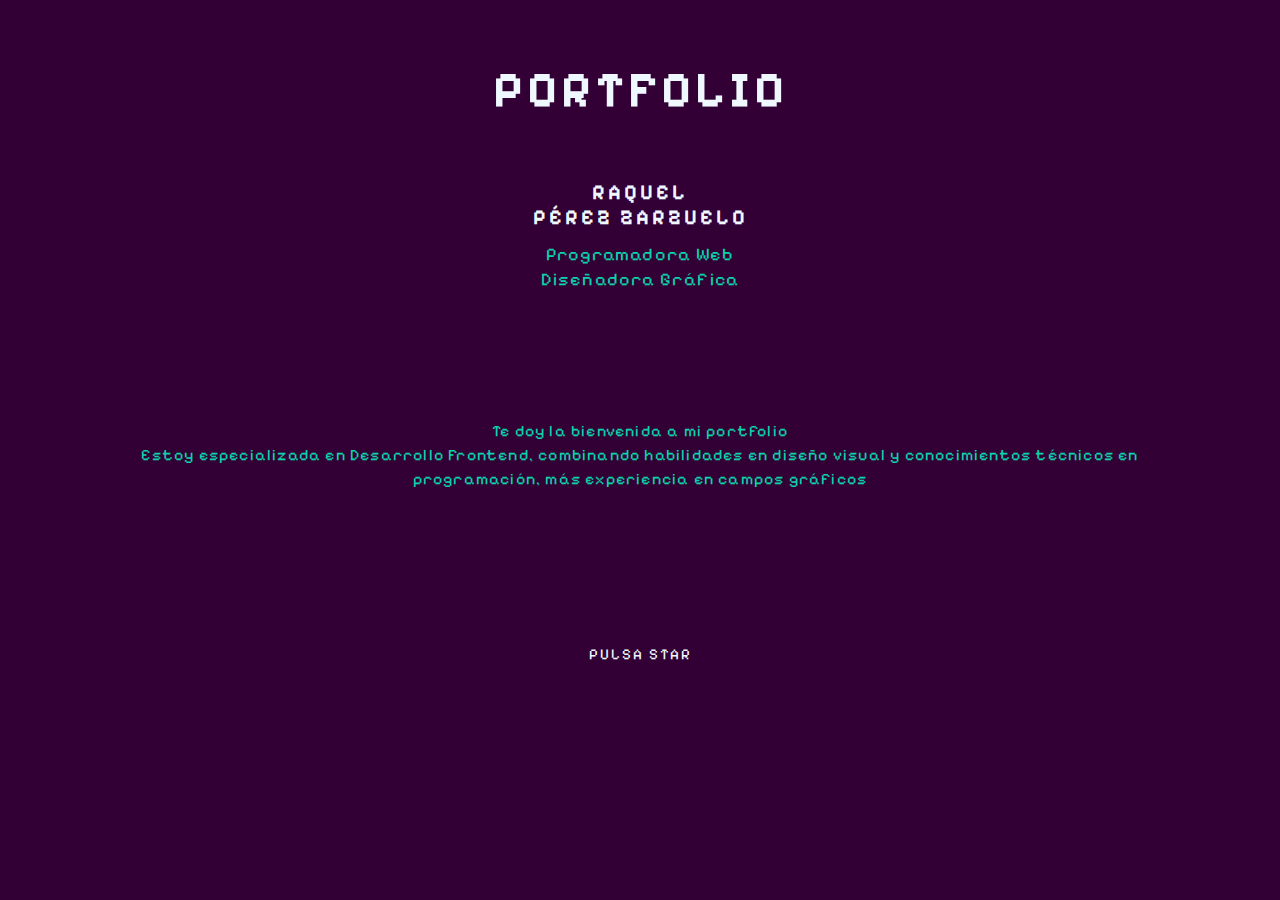
<file: index.html>
<!DOCTYPE html>
<html lang="es">
<head>
    <meta charset="UTF-8">
    <meta name="viewport" content="width=device-width, initial-scale=1.0">
    <link rel="preconnect" href="https://fonts.googleapis.com">
    <link rel="preconnect" href="https://fonts.gstatic.com" crossorigin>
    <link href="https://fonts.googleapis.com/css2?family=Pixelify+Sans:wght@400..700&display=swap" rel="stylesheet">
    <link rel="stylesheet" href="src/css/style.css">
    <title>PORT_RPZ</title>
</head>
<body>
    <header>
        <h1>PORTFOLIO</h1>
    </header>
    <nav>
        <div class="name">
            <h3>RAQUEL</h3>
            <h3>PÉREZ ZARZUELO</h3>
        </div>
        <div class="ofi">
            <p> Programadora Web</p>
            <p> Diseñadora Gráfica</p>
        </div>
    </nav>
    <main class="text">
        <p>Te doy la bienvenida a mi portfolio</p>
        <p class="">Estoy especializada en Desarrollo Frontend, combinando habilidades en diseño visual y conocimientos técnicos en programación, más experiencia en campos gráficos</p>
    </main>
    <aside>
        <button class="pulse"><a href="home.html"><p>PULSA STAR</p></a></button>
    </aside>
    <script src="src/js/script.js"></script>
</body>
</html>
</file>
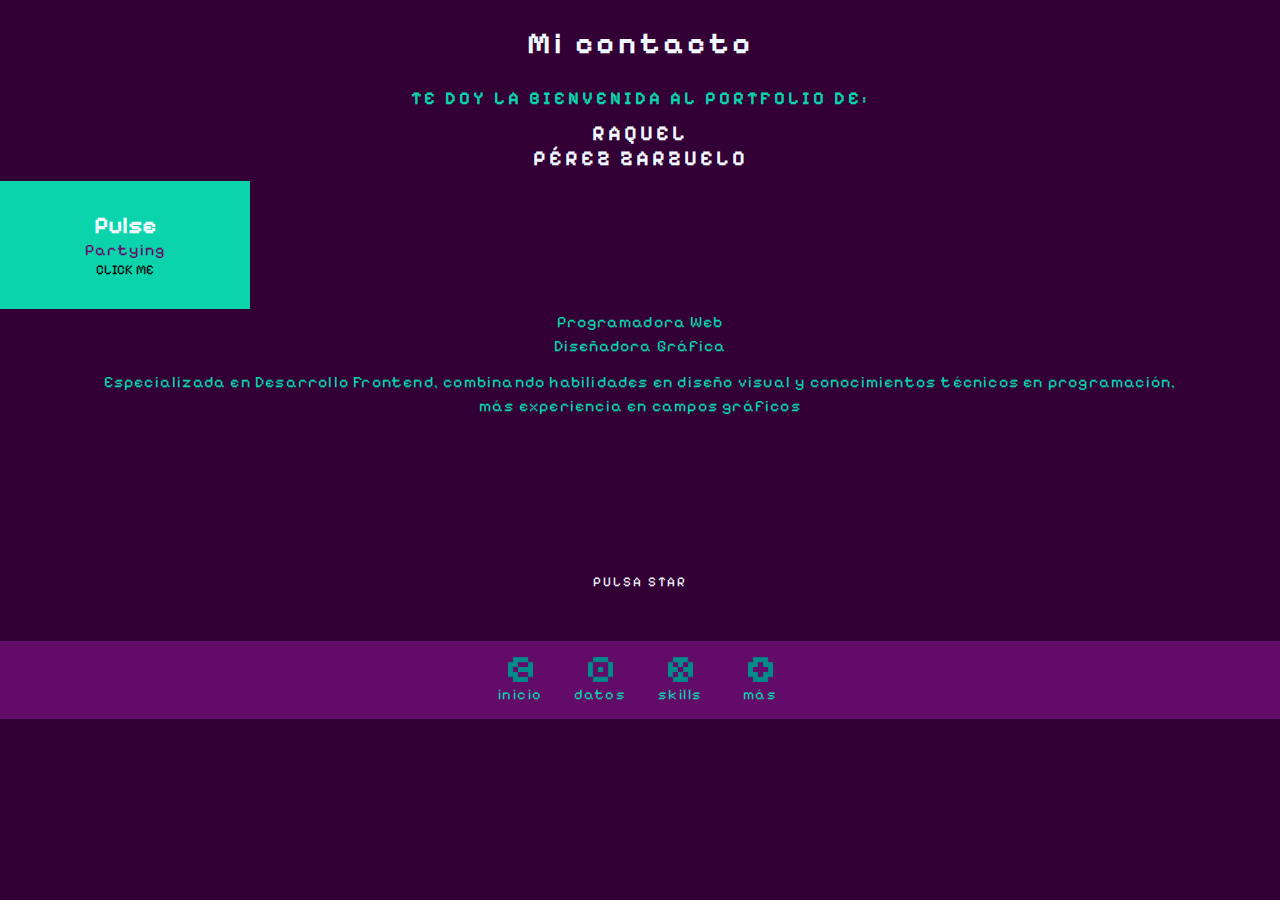
<file: datos.html>
<!DOCTYPE html>
<html lang="es">
<head>
    <meta charset="UTF-8">
    <meta name="viewport" content="width=device-width, initial-scale=1.0">
    <link rel="preconnect" href="https://fonts.googleapis.com">
    <link rel="preconnect" href="https://fonts.gstatic.com" crossorigin>
    <link href="https://fonts.googleapis.com/css2?family=Pixelify+Sans:wght@400..700&display=swap" rel="stylesheet">
    <link rel="stylesheet" href="style.css">
    <title>datos_RPZ</title>
</head>
<body>
    <header>
        <h2>Mi contacto</h2>
    </header>
    <nav>
        <h4>TE DOY LA BIENVENIDA AL PORTFOLIO DE:</h4>
        <div class="name">
            <h3>RAQUEL</h3>
            <h3>PÉREZ ZARZUELO</h3>
        </div>
    </nav>

  <article>
    <section>
      <div>
        <h2>Pulse</h2>
        <p>Partying</p>
      </div>
      <div>
        <button anim="pulse">CLICK ME</button>
      </div>
    </section>
  </article>


    <main class="text">
        <div class="ofi">
            <p class=""> Programadora Web</p>
            <p class=""> Diseñadora Gráfica</p>
        </div>
        <p class=""> Especializada en Desarrollo Frontend, combinando habilidades en diseño visual y conocimientos técnicos en programación, más experiencia en campos gráficos</p>
    </main>
    <aside>
        <button><a href="home.html"><p>PULSA STAR</p></a></button>
    </aside>
    <footer>
        <div class="btn_mini"><button><a href="index.html">
            <img src="imagen/boton_atras.png" alt="imagen boton">
            <p>inicio</p>
        </a></button></div>
        <div class="btn_mini"><button><a href="datos.html">
            <img src="imagen/boton_yo.png" alt="imagen boton">
            <p>datos</p>
        </a></button></div>
        <div class="btn_mini"><button><a href="skills.html">
            <img src="imagen/boton_skills.png" alt="imagen boton">
            <p>skills</p>
        </a></button></div>
        <div class="btn_mini"><button><a href="more.html">
            <img src="imagen/boton_mas.png" alt="imagen boton">
            <p>más</p>
        </a></button></div>
    </footer>
    
    
</body>
</html>
</file>
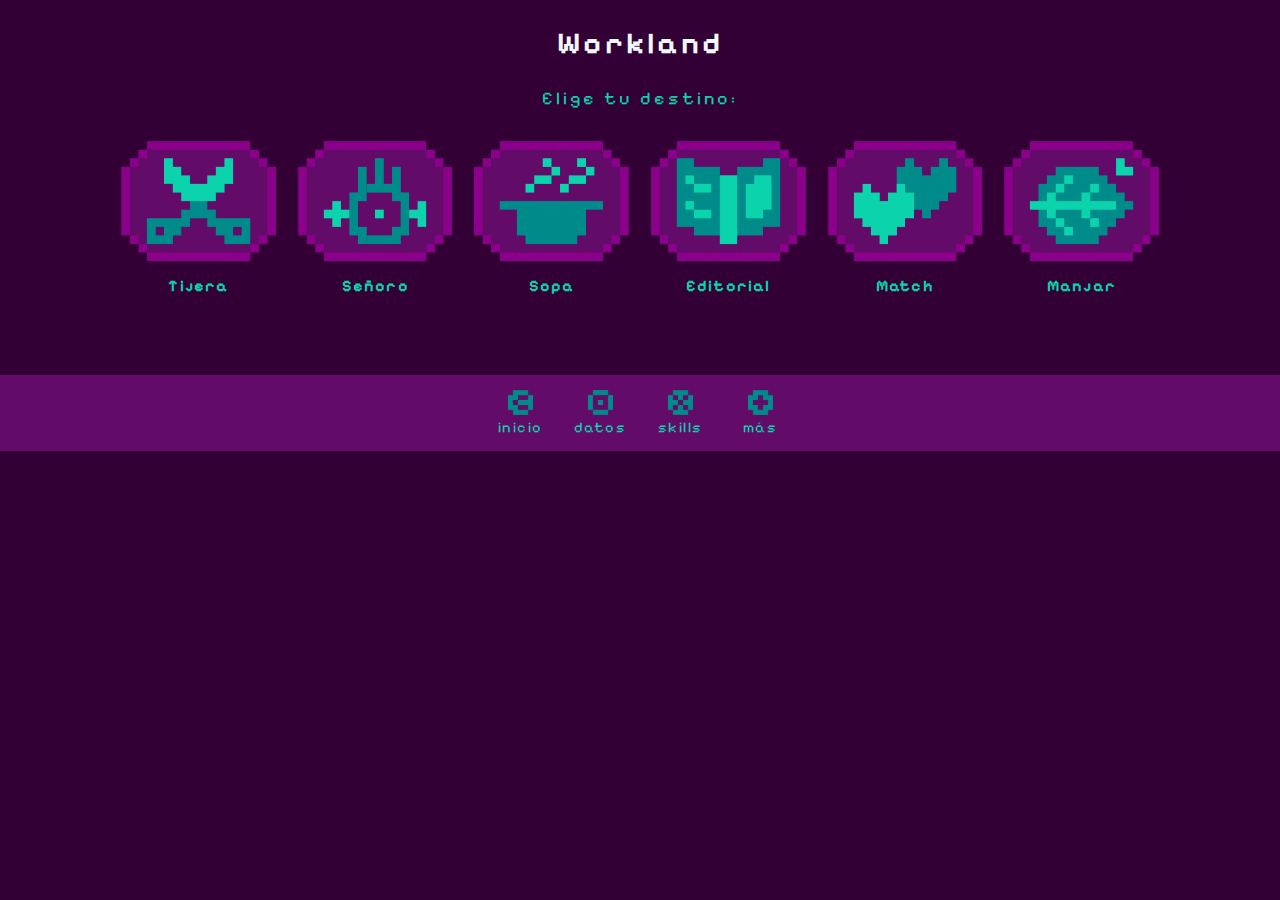
<file: home.html>
<!DOCTYPE html>
<html lang="es">
<head>
    <meta charset="UTF-8">
    <meta name="viewport" content="width=device-width, initial-scale=1.0">
    <link rel="preconnect" href="https://fonts.googleapis.com">
    <link rel="preconnect" href="https://fonts.gstatic.com" crossorigin>
    <link href="https://fonts.googleapis.com/css2?family=Pixelify+Sans:wght@400..700&display=swap" rel="stylesheet">
    <link rel="stylesheet" href="src/css/style.css">
    <title>Home_RPZ</title>
</head>
<body>
    <header>
        <h2>Workland</h2>
    </header>
    <nav class="destino pulse_2">Elige tu destino:</nav>
    <main class="main_work">

        <section id="btn_tijera">
            <div class="work_map pulse_2"> 
                <img src="public/images/port_tijera.png" alt="imagen de tijeras">
            </div>
            <h4>Tijera</h4>
        </section>
        
        <section id="btn_senoro">
            <div class="work_map pulse_2">
                <img src="public/images/port_señoro.png" alt="imagen de tijeras">
            </div>
            <h4>Señoro</h4>
        </section>
        <section id="btn_sopa">
            <div class="work_map pulse_2">
                <img src="public/images/port_sopa.png" alt="imagen de tijeras">
            </div>
            <h4>Sopa</h4>
        </section>
        <section id="btn_editorial">
            <div class="work_map pulse_2">
                <img src="public/images/port_editorial.png" alt="imagen de tijeras">
            </div>
            <h4>Editorial</h4>
        </section>
        <section id="btn_match">
            <div class="work_map pulse_2">
                <img src="public/images/port_match.png" alt="imagen de tijeras">
            </div>
            <h4>Match</h4>
        </section>
        <section id="btn_manjar">
            <div class="work_map pulse_2">
                <img src="public/images/port_manjar.png" alt="imagen de tijeras">
            </div>
            <h4>Manjar</h4>
        </section>

        <article class="info_off">
            <img src="public/images/bor_tur-cla.png" alt="">
                <div class="info_box">
                <!-- <h3 class="info_max">TIJERA</h3>
                <p>Pequeño juego web de azar con el que podrás jugar a Piedra, Papel y Tijera contra el "ordenador"</p>
                <div class="info_icon">
                    <h5>HTML / CSS / JAVASCRIPT</h5>
                    <h5>Illustrator</h5>
                </div>
                <button class="info_btn"><a href="https://raquelpz.github.io/pptijera/" target="_blank"><p>WEB</p></a></button> -->
                </div>
            <img src="public/images/bor_tur-cla-2.png" alt="">
        </article>

    </main>
    <footer>
        <div class="btn_mini"><button><a href="index.html">
            <img src="public/images/boton_atras.png" alt="imagen boton">
            <p>inicio</p>
        </a></button></div>
        <div class="btn_mini"><button><a href="src/pages/datos.html">
            <img src="public/images/boton_yo.png" alt="imagen boton">
            <p>datos</p>
        </a></button></div>
        <div class="btn_mini"><button><a href="src/pages/skills.html">
            <img src="public/images/boton_skills.png" alt="imagen boton">
            <p>skills</p>
        </a></button></div>
        <div class="btn_mini"><button><a href="src/pages/more.html">
            <img src="public/images/boton_mas.png" alt="imagen boton">
            <p>más</p>
        </a></button></div>
    </footer>
    <script src="src/js/script.js"></script>
</body>
</html>
</file>
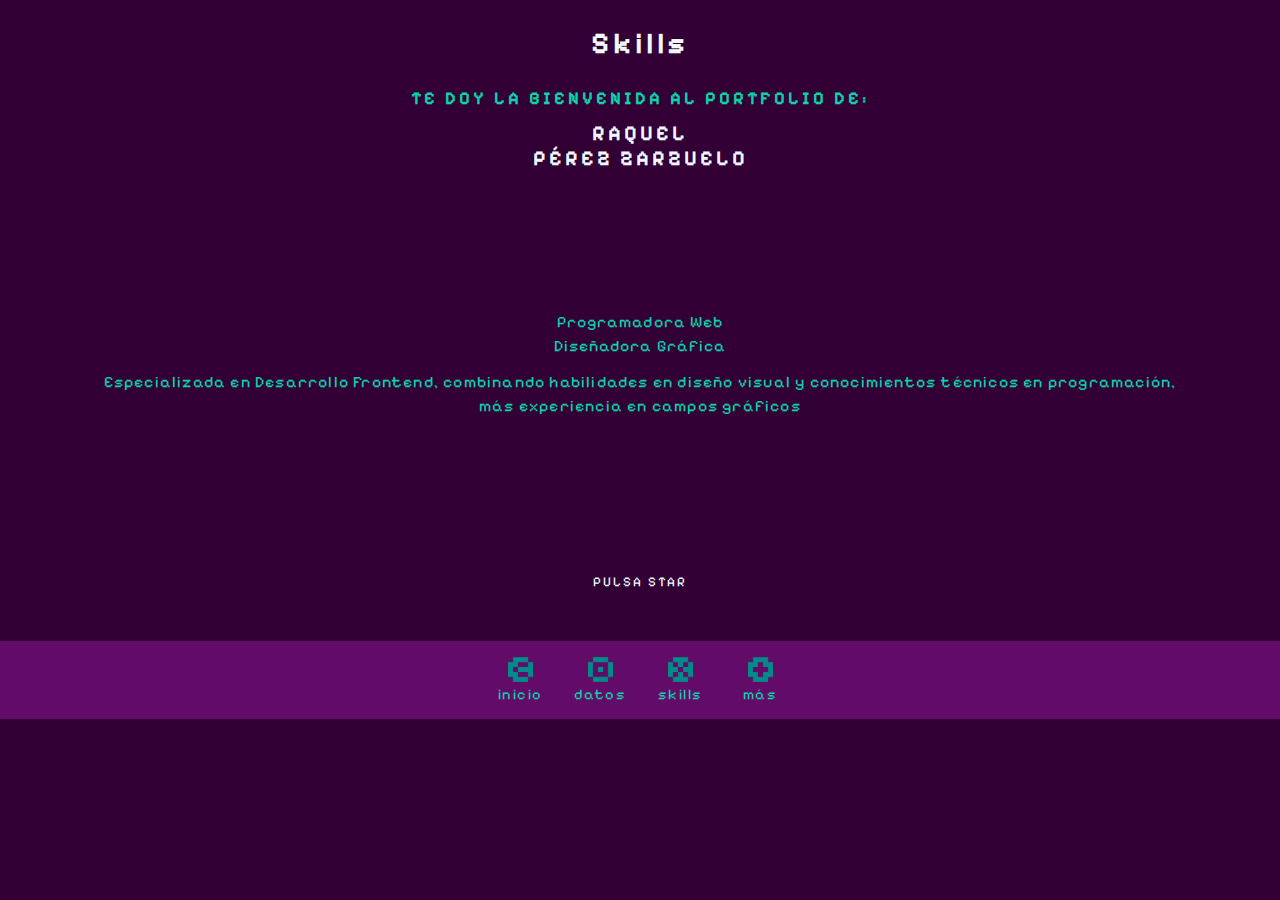
<file: skills.html>
<!DOCTYPE html>
<html lang="es">
<head>
    <meta charset="UTF-8">
    <meta name="viewport" content="width=device-width, initial-scale=1.0">
    <link rel="preconnect" href="https://fonts.googleapis.com">
    <link rel="preconnect" href="https://fonts.gstatic.com" crossorigin>
    <link href="https://fonts.googleapis.com/css2?family=Pixelify+Sans:wght@400..700&display=swap" rel="stylesheet">
    <link rel="stylesheet" href="style.css">
    <title>skills_RPZ</title>
</head>
<body>
    <header>
        <h2>Skills</h2>
    </header>
    <nav>
        <h4>TE DOY LA BIENVENIDA AL PORTFOLIO DE:</h4>
        <div class="name">
            <h3>RAQUEL</h3>
            <h3>PÉREZ ZARZUELO</h3>
        </div>
    </nav>
    <main class="text">
        <div class="ofi">
            <p class=""> Programadora Web</p>
            <p class=""> Diseñadora Gráfica</p>
        </div>
        <p class=""> Especializada en Desarrollo Frontend, combinando habilidades en diseño visual y conocimientos técnicos en programación, más experiencia en campos gráficos</p>
    </main>
    <aside>
        <button><a href="home.html"><p>PULSA STAR</p></a></button>
    </aside>
    <footer>
        <div class="btn_mini"><button><a href="index.html">
            <img src="imagen/boton_atras.png" alt="imagen boton">
            <p>inicio</p>
        </a></button></div>
        <div class="btn_mini"><button><a href="datos.html">
            <img src="imagen/boton_yo.png" alt="imagen boton">
            <p>datos</p>
        </a></button></div>
        <div class="btn_mini"><button><a href="skills.html">
            <img src="imagen/boton_skills.png" alt="imagen boton">
            <p>skills</p>
        </a></button></div>
        <div class="btn_mini"><button><a href="more.html">
            <img src="imagen/boton_mas.png" alt="imagen boton">
            <p>más</p>
        </a></button></div>
    </footer>
    
    
</body>
</html>
</file>
<file: src/css/style.css>
:root {
  --tur-cla: #0bd3ac;
  --tur-osc: #008b8b;
  --mor-osc: #630b68;
  --mor-cla: #8b008b;
  --mor-fon: #320034;
}

/* Basic */
* {
    margin: 0;
    padding: 0;
    font-family: "Pixelify Sans", sans-serif;
    font-optical-sizing: auto;
    font-weight: weight;
    font-style: normal;
}

body {
    background-color: var(--mor-fon);
    color: var(--tur-cla);
    text-align: center;
}

h1 {
    color: aliceblue;
    font-size: 50px;
    margin-block: 60px;
}

h2 {
    color: aliceblue;
}

a {
    text-decoration: none;
    color: aliceblue;
    letter-spacing: 2px;
}

button {
    border: none;
    background-color: transparent;
    img {width: 25px;}
}

/* Base */
header {
    font-size: 20px;
    letter-spacing: 4px;
    margin-block: 25px;
}

nav {
    font-size: 18px;
    letter-spacing: 3px;
    line-height: 25px;
    margin-inline: 15%;
}

main {
    letter-spacing: 1.2px;
}

section {
    margin-block: 5px;
}

article {
    display: none;
    position: absolute;
    width: 250px;
    gap: 0;
    img{display: block; width: 100%;}
}

aside {
    letter-spacing: 1.25px;
    margin-block: 50px;
}

footer {
    width: 100%;
    position: sticky;
    bottom: 0;
    background-color: var(--mor-osc);
    display: flex;
    justify-content: center;
    letter-spacing: 1.25px;
    padding-block: 15px;
    gap: 10px;
}

/* Index */
.text {
    line-height: 1.5;
    margin-block: 25px;
    padding: 8%;
}

.ofi {
    margin: 12px;
    letter-spacing: 1.1px;
}

.name {
    color: aliceblue;
    margin: 10px;
}

/* Home */
.destino {
    margin: 20px;
}

.main_work {
    display: flex;
    flex-wrap: wrap;
    align-items: center;
    justify-content: center;
    margin-bottom: 75px;
    gap: 12px;
}

.work_map {
    height: 120px;
    margin: 5px;
    margin-bottom: 15px;
    position: relative;
    object-fit: cover;
    object-position: center;
    img {height: 100%;}
}

.btn_mini {
    width: 70px;
    a{color: var(--tur-cla);}
    p{font-size: 1.1em;letter-spacing: 1.5px;}
}

/* Home / Info */
.info_max {
    margin-bottom: 10px;
}
.info_icon{
    margin-block: 10px;
}
.info_btn {
    background-color: var(--mor-osc);
    color: var(--tur-cla);
    margin-top: 10px;
    padding: 12px;
    animation: pulsar 1.25s ease-in-out infinite;
}
.info_box{
    background-color: var(--tur-cla);
    color: var(--mor-osc);
    padding-inline: 20px;
    button{margin-inline: 10px;}
    p{letter-spacing: 0.25px;}
}

/* Efectos */
.pulse {
    font-size: 15px;
    animation: pulsar 1.25s ease-in-out infinite;
    border: none;
}

@keyframes pulsar {

    0%,
    100% {
        transform: scale(1);
    }

    50% {
        transform: scale(1.2);
    }
}

.pulse_2 {
    animation: pulsar_2 1.5s ease-in-out infinite;
    border: none;
}

@keyframes pulsar_2 {

    0%,
    100% {
        transform: scale(1);
    }

    50% {
        transform: scale(1.025);
    }
}

/* Activaciones */
.info_off {
    display: none;
}
.info_on {
    display: block;
}
</file>
<file: style.css>
:root {
  --tur-cla: #0bd3ac;
  --tur-osc: #008b8b;
  --mor-osc: #630b68;
  --mor-cla: #8b008b;
  --mor-fon: #320034;
}

/* Basic */
* {
    margin: 0;
    font-family: "Pixelify Sans", sans-serif;
    font-optical-sizing: auto;
    font-weight: <weight>;
    font-style: normal;
}

body {
    background-color: var(--mor-fon);
    color: var(--tur-cla);
    text-align: center;
}

h1 {
    color: aliceblue;
    font-size: 50px;
    margin-block: 60px;
}

h2 {
    color: aliceblue;
}

a {
    text-decoration: none;
    color: aliceblue;
    letter-spacing: 2px;
}

button {
    border: none;
    background-color: transparent;
    img {
        width: 25px;
    }
}

/* Base */
header {
    font-size: 20px;
    letter-spacing: 4px;
    margin-block: 25px;
}

nav {
    font-size: 18px;
    letter-spacing: 3px;
    line-height: 25px;
    margin-inline: 15%;
}

main {
    letter-spacing: 1.2px;
}

section {
    margin-block: 5px;
}

article {
    background-color: var(--tur-cla);
    color: var(--mor-osc);
    position: absolute;
    width: 200px;
    /* height: 300px; */
    padding: 25px;
    p{letter-spacing: 1.1px;}
}

aside {
    letter-spacing: 1.25px;
    margin-block: 50px;
}

footer {
    width: 100%;
    position: sticky;
    bottom: 0;
    background-color: var(--mor-osc);
    display: flex;
    justify-content: center;
    letter-spacing: 1.25px;
    padding-block: 15px;
    gap: 10px;
}

/* Index */
.text {
    line-height: 1.5;
    margin-block: 25px;
    padding: 8%;
}

.ofi {
    margin: 12px;
    letter-spacing: 1.1px;
}

.name {
    color: aliceblue;
    margin: 10px;
}

/* Home */
.destino {
    margin: 20px;
}

.main_work {
    display: flex;
    flex-wrap: wrap;
    align-items: center;
    justify-content: center;
    margin-bottom: 76px;
    gap: 12px;
}

.work_map {
    height: 120px;
    margin: 5px;
    margin-bottom: 15px;
    position: relative;
    object-fit: cover;
    object-position: center;

    img {
        height: 100%;
    }
}

.btn_mini {
    width: 70px;

    a {
        color: var(--tur-cla);
    }

    p {
        font-size: 1.1em;
        letter-spacing: 1.5px;
    }
}

/* Home / Info */
.info_max {
    margin-block: 10px;
}
.info_icon{
    margin-block: 10px;
}
.info_btn {
    background-color: var(--mor-osc);
    color: #var(--tur-cla);
    margin-block: 10px;
    padding: 12px;
    animation: pulsar 1.25s ease-in-out infinite;
}

/* Efectos */
.pulse {
    font-size: 15px;
    animation: pulsar 1.25s ease-in-out infinite;
    border: none;
}

@keyframes pulsar {

    0%,
    100% {
        transform: scale(1);
    }

    50% {
        transform: scale(1.2);
    }
}

.pulse_2 {
    animation: pulsar_2 1.5s ease-in-out infinite;
    border: none;
}

@keyframes pulsar_2 {

    0%,
    100% {
        transform: scale(1);
    }

    50% {
        transform: scale(1.025);
    }
}

/* #info_tijera {
    background-color: #0bd3ac;
    position: absolute;
    top: 60px;
    left: 20px;
}

# {} */
</file>
